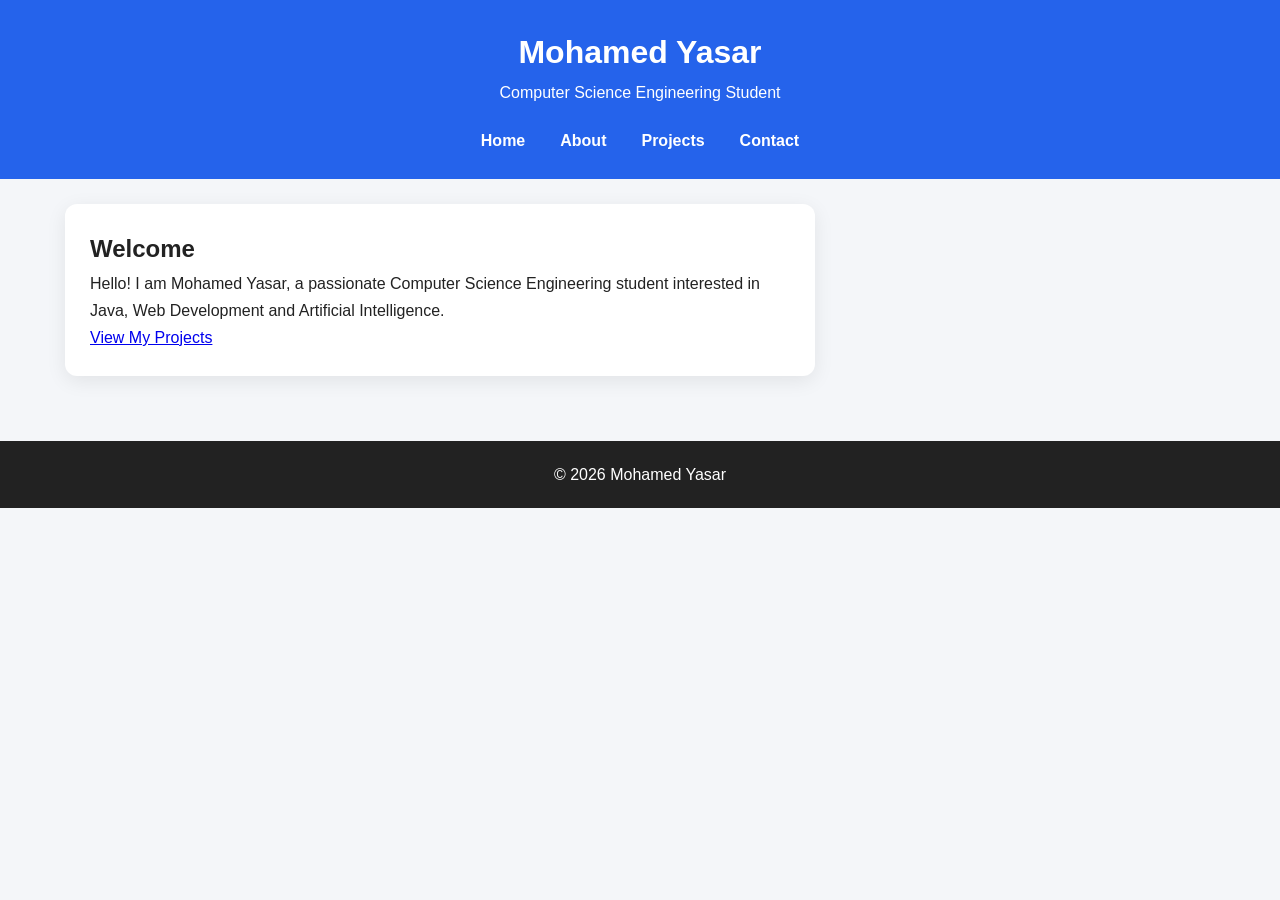
<file: index.html>
<!DOCTYPE html>
<html lang="en">
<head>
<meta charset="UTF-8">
<meta name="viewport" content="width=device-width, initial-scale=1">

<title>Mohamed Yasar | Portfolio</title>

<meta name="description" content="Portfolio of Mohamed Yasar, Computer Science Engineering Student.">

<meta name="keywords" content="Portfolio, HTML, Java, Student">

<meta name="author" content="Mohamed Yasar">

<link rel="stylesheet" href="style.css">

</head>

<body>

<a href="#main" class="skip-link">Skip to Content</a>

<header>

<h1>Mohamed Yasar</h1>

<p>Computer Science Engineering Student</p>

<nav aria-label="Main Navigation">

<ul>

<li><a href="index.html">Home</a></li>

<li><a href="about.html">About</a></li>

<li><a href="projects.html">Projects</a></li>

<li><a href="contact.html">Contact</a></li>

</ul>

</nav>

</header>

<main id="main">

<section>

<h2>Welcome</h2>

<p>
Hello! I am Mohamed Yasar, a passionate Computer Science Engineering student interested in Java, Web Development and Artificial Intelligence.
</p>

<a href="projects.html">View My Projects</a>

</section>

</main>

<footer>

<p>© 2026 Mohamed Yasar</p>

</footer>

</body>
</html>
</file>
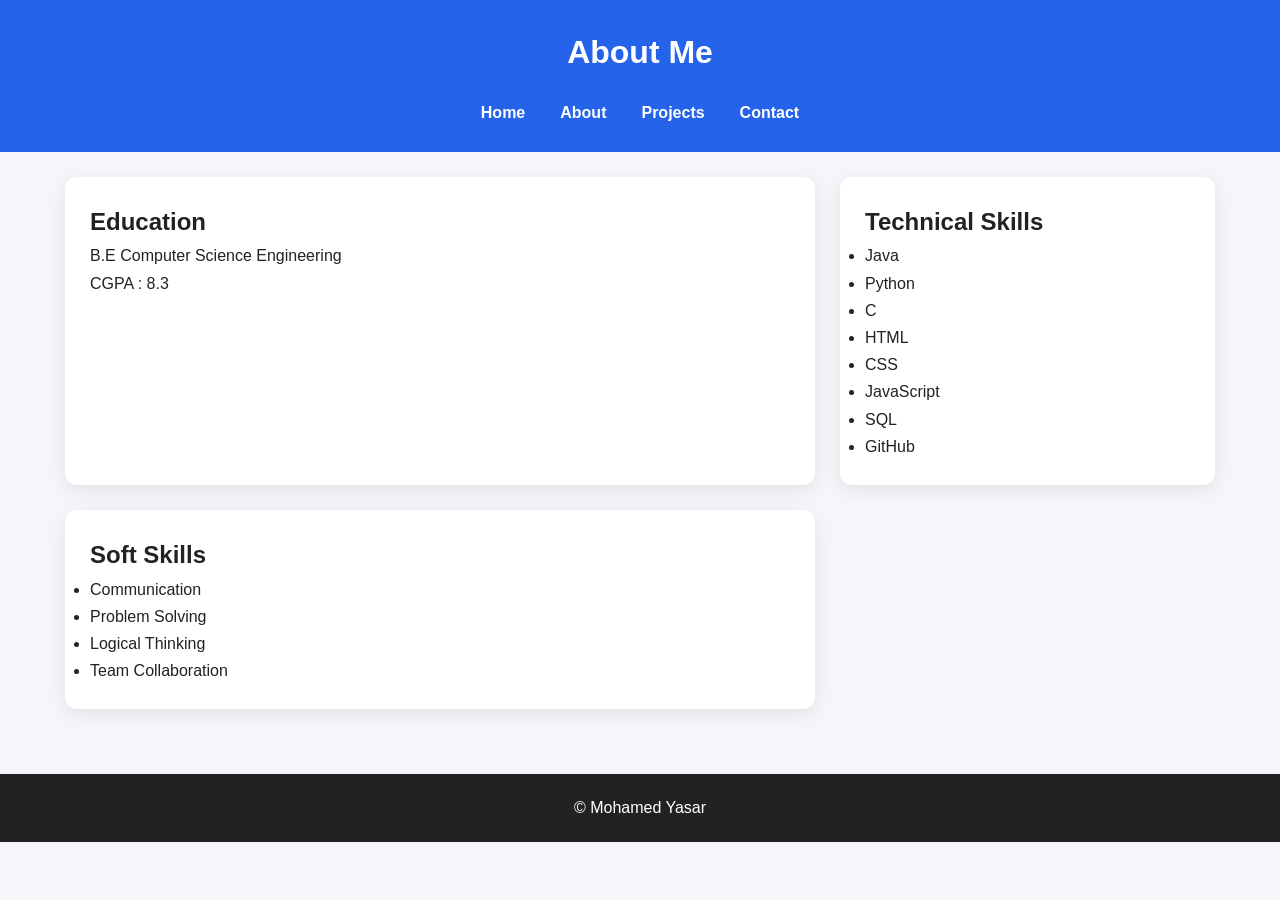
<file: about.html>
<!DOCTYPE html>
<html lang="en">
<head>

<meta charset="UTF-8">

<meta name="viewport" content="width=device-width, initial-scale=1">

<title>About Me</title>

<link rel="stylesheet" href="style.css">

</head>

<body>

<header>

<h1>About Me</h1>

<nav aria-label="Main Navigation">

<ul>

<li><a href="index.html">Home</a></li>

<li><a href="about.html">About</a></li>

<li><a href="projects.html">Projects</a></li>

<li><a href="contact.html">Contact</a></li>

</ul>

</nav>

</header>

<main>

<section>

<h2>Education</h2>

<p>B.E Computer Science Engineering</p>

<p>CGPA : 8.3</p>

</section>

<section>

<h2>Technical Skills</h2>

<ul>

<li>Java</li>

<li>Python</li>

<li>C</li>

<li>HTML</li>

<li>CSS</li>

<li>JavaScript</li>

<li>SQL</li>

<li>GitHub</li>

</ul>

</section>

<section>

<h2>Soft Skills</h2>

<ul>

<li>Communication</li>

<li>Problem Solving</li>

<li>Logical Thinking</li>

<li>Team Collaboration</li>

</ul>

</section>

</main>

<footer>

<p>© Mohamed Yasar</p>

</footer>

</body>
</html>
</file>
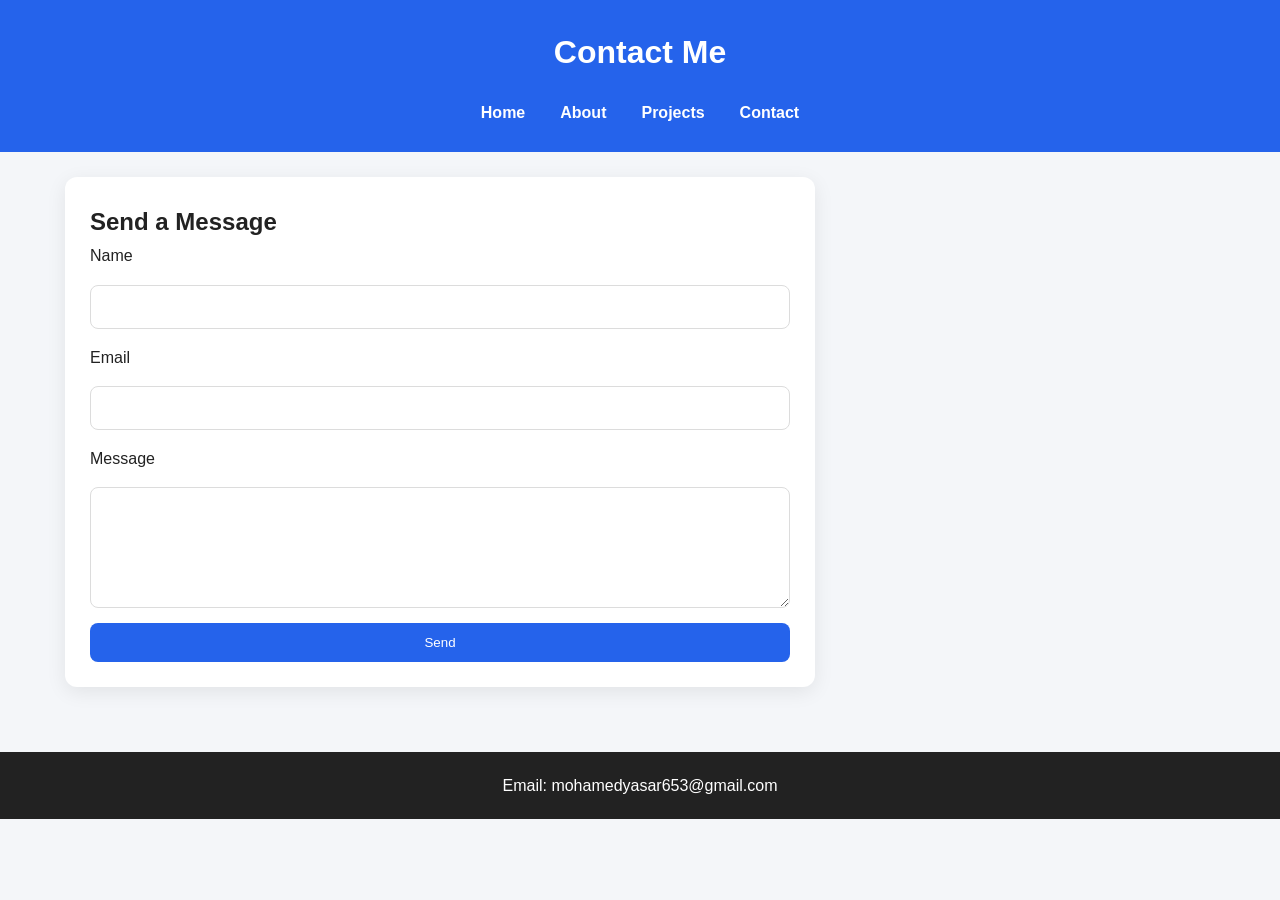
<file: contact.html>
<!DOCTYPE html>
<html lang="en">

<head>

<meta charset="UTF-8">

<meta name="viewport" content="width=device-width, initial-scale=1">

<title>Contact</title>

<link rel="stylesheet" href="style.css">

</head>

<body>

<header>

<h1>Contact Me</h1>

<nav aria-label="Main Navigation">

<ul>

<li><a href="index.html">Home</a></li>

<li><a href="about.html">About</a></li>

<li><a href="projects.html">Projects</a></li>

<li><a href="contact.html">Contact</a></li>

</ul>

</nav>

</header>

<main>

<section>

<h2>Send a Message</h2>

<form aria-label="Contact Form">

<label for="name">Name</label>

<input
id="name"
type="text"
required>

<label for="email">Email</label>

<input
id="email"
type="email"
required>

<label for="message">Message</label>

<textarea
id="message"
rows="5"
required></textarea>

<button type="submit">
Send
</button>

</form>

</section>

</main>

<footer>

<p>Email: mohamedyasar653@gmail.com</p>

</footer>

</body>
</html>
</file>
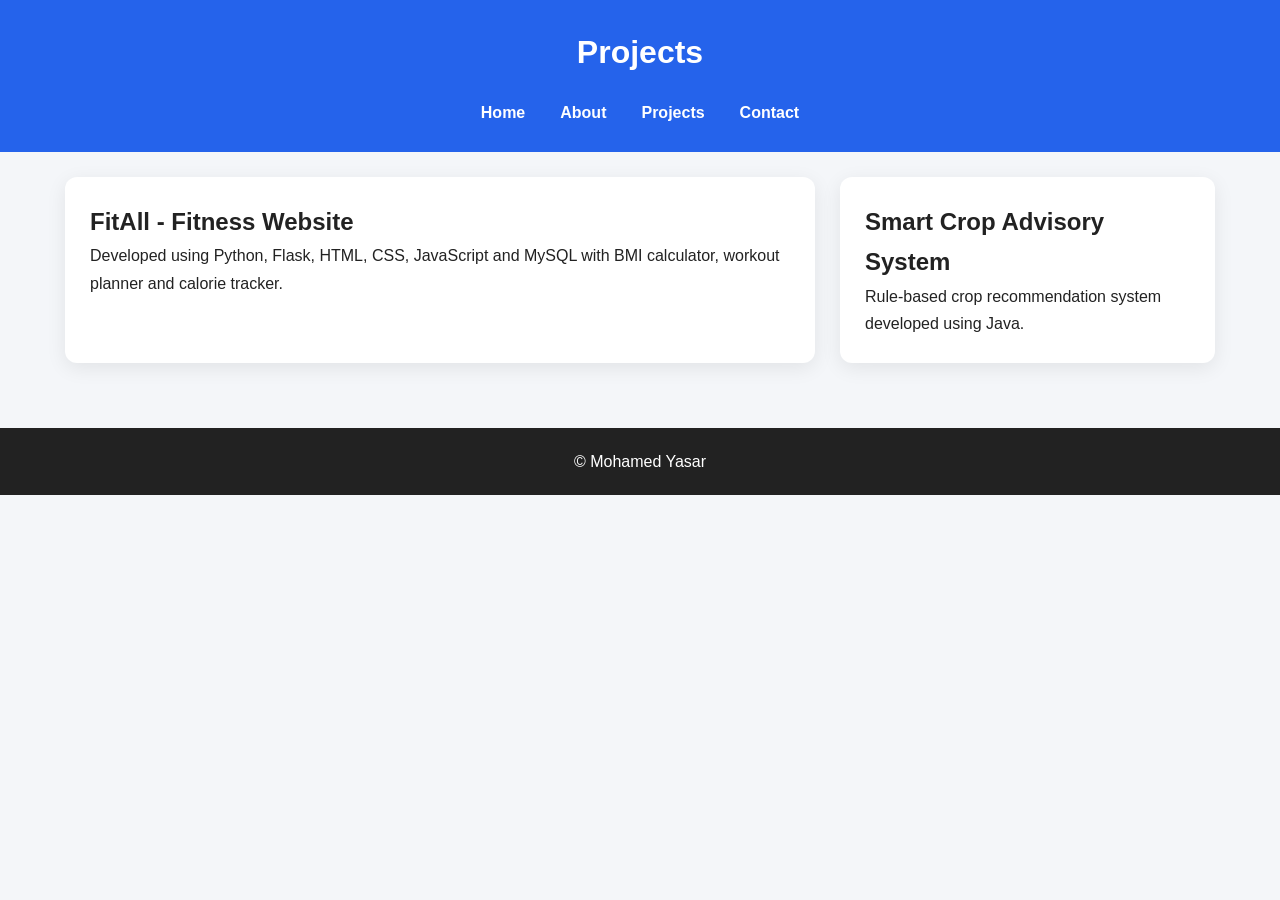
<file: projects.html>
<!DOCTYPE html>
<html lang="en">
<head>

<meta charset="UTF-8">

<meta name="viewport" content="width=device-width, initial-scale=1">

<title>Projects</title>

<link rel="stylesheet" href="style.css">

</head>

<body>

<header>

<h1>Projects</h1>

<nav aria-label="Main Navigation">

<ul>

<li><a href="index.html">Home</a></li>

<li><a href="about.html">About</a></li>

<li><a href="projects.html">Projects</a></li>

<li><a href="contact.html">Contact</a></li>

</ul>

</nav>

</header>

<main>

<article>

<h2>FitAll - Fitness Website</h2>

<p>
Developed using Python, Flask, HTML, CSS, JavaScript and MySQL with BMI calculator, workout planner and calorie tracker.
</p>

</article>

<article>

<h2>Smart Crop Advisory System</h2>

<p>
Rule-based crop recommendation system developed using Java.
</p>

</article>

</main>

<footer>

<p>© Mohamed Yasar</p>

</footer>

</body>
</html>
</file>
<file: style.css>
/* ===========================
   CSS VARIABLES (LIGHT THEME)
=========================== */

:root{
    --bg:#f4f6f9;
    --surface:#ffffff;
    --text:#222;
    --primary:#2563eb;
    --secondary:#1e40af;
    --border:#dcdcdc;
    --shadow:0 5px 20px rgba(0,0,0,.08);
    --radius:12px;
    --transition:.3s ease;
}

/* ===========================
   DARK MODE
=========================== */

@media (prefers-color-scheme: dark){

:root{

    --bg:#111827;
    --surface:#1f2937;
    --text:#f9fafb;
    --primary:#60a5fa;
    --secondary:#3b82f6;
    --border:#374151;
}

}

/* ===========================
   RESET
=========================== */

*{
margin:0;
padding:0;
box-sizing:border-box;
}

html{
scroll-behavior:smooth;
}

body{

font-family:Arial,Helvetica,sans-serif;

background:var(--bg);

color:var(--text);

line-height:1.7;

transition:var(--transition);

}

/* ===========================
   SKIP LINK
=========================== */

.skip-link{

position:absolute;

left:-9999px;

top:auto;

}

.skip-link:focus{

left:20px;

top:20px;

background:black;

color:white;

padding:12px;

z-index:1000;

}

/* ===========================
   HEADER
=========================== */

header{

background:var(--primary);

color:white;

padding:25px;

text-align:center;

}

/* ===========================
   NAVIGATION
=========================== */

nav ul{

display:flex;

flex-direction:column;

gap:15px;

list-style:none;

margin-top:20px;

}

nav a{

color:white;

text-decoration:none;

font-weight:bold;

padding:10px;

border-radius:6px;

transition:var(--transition);

}

nav a:hover,
nav a:focus{

background:white;

color:var(--primary);

}

/* ===========================
   MAIN GRID
=========================== */

main{

display:grid;

grid-template-columns:1fr;

gap:25px;

padding:25px;

max-width:1200px;

margin:auto;

}

/* ===========================
   CARDS
=========================== */

section,
article{

background:var(--surface);

padding:25px;

border-radius:var(--radius);

box-shadow:var(--shadow);

transition:var(--transition);

}

section:hover,
article:hover{

transform:translateY(-5px);

}

/* ===========================
   PROJECT GRID
=========================== */

.project-grid{

display:grid;

grid-template-columns:1fr;

gap:20px;

}

/* ===========================
   FLEX COMPONENTS
=========================== */

.skills{

display:flex;

flex-wrap:wrap;

gap:10px;

}

.skills span{

background:var(--primary);

color:white;

padding:8px 15px;

border-radius:30px;

}

/* ===========================
   BUTTON
=========================== */

button{

background:var(--primary);

color:white;

padding:12px 24px;

border:none;

border-radius:8px;

cursor:pointer;

transition:var(--transition);

}

button:hover{

background:var(--secondary);

}

/* ===========================
   FORM
=========================== */

form{

display:flex;

flex-direction:column;

gap:15px;

}

input,
textarea{

padding:12px;

border:1px solid var(--border);

border-radius:8px;

font-size:16px;

background:var(--surface);

color:var(--text);

}

input:focus,
textarea:focus{

outline:3px solid var(--primary);

}

/* ===========================
   FOOTER
=========================== */

footer{

margin-top:40px;

text-align:center;

padding:20px;

background:#222;

color:white;

}

/* ===========================
   TABLET
=========================== */

@media(min-width:768px){

nav ul{

flex-direction:row;

justify-content:center;

}

.project-grid{

grid-template-columns:repeat(2,1fr);

}

}

/* ===========================
   DESKTOP
=========================== */

@media(min-width:1024px){

main{

grid-template-columns:2fr 1fr;

}

.project-grid{

grid-template-columns:repeat(3,1fr);

}

}

/* ===========================
   LARGE DESKTOP
=========================== */

@media(min-width:1400px){

main{

max-width:1400px;

}

}
</file>
